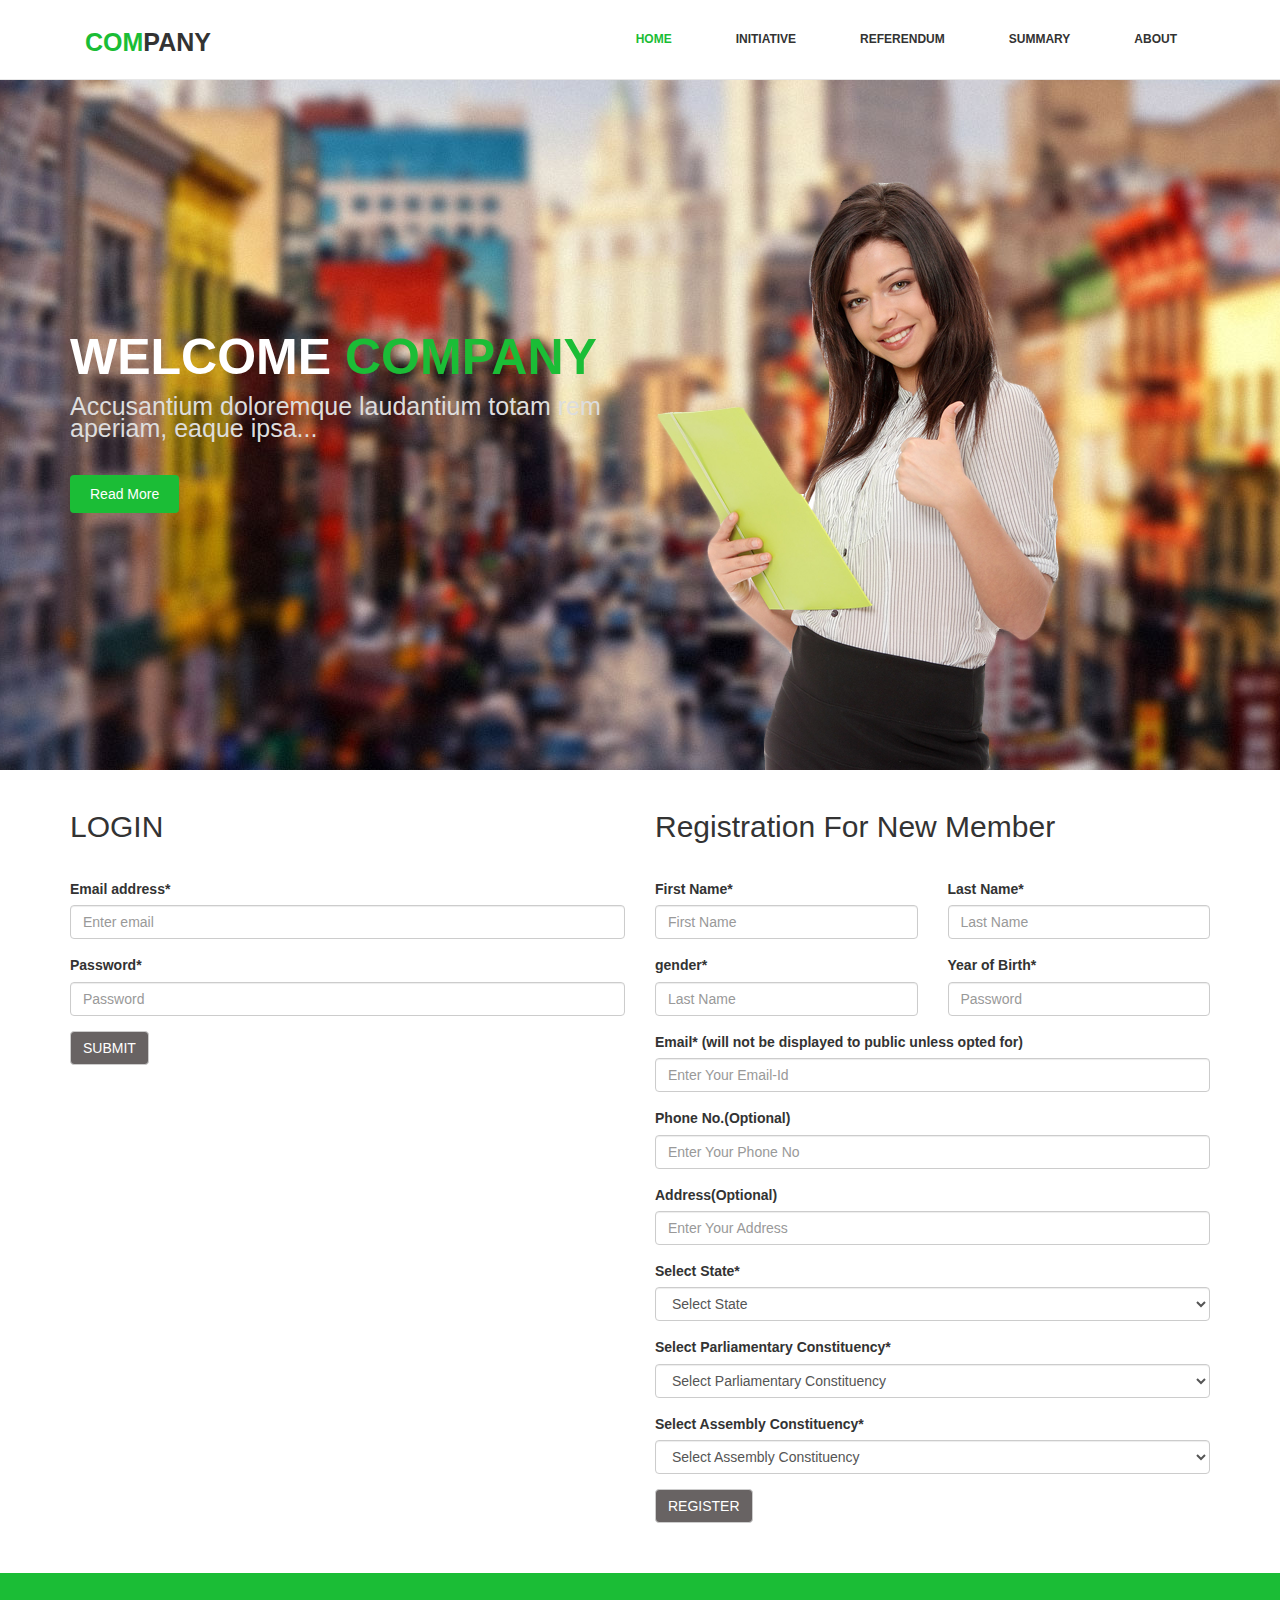
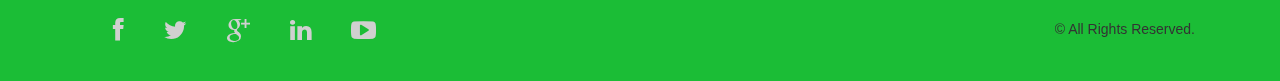
<file: src/form.html>
<!DOCTYPE html>
<html lang="en">

<head>
<meta charset="utf-8">
<meta http-equiv="X-UA-Compatible" content="IE=edge">
<meta name="viewport" content="width=device-width, initial-scale=1">
<title>Company-HTML Bootstrap theme</title>

<!-- Bootstrap -->
<link href="css/bootstrap.min.css" rel="stylesheet">
<link rel="stylesheet" href="css/font-awesome.min.css">
<link rel="stylesheet" href="css/animate.css">
<!-- <link href="css/prettyPhoto.css" rel="stylesheet"> -->
<link href="css/style.css" rel="stylesheet" />
<!-- =======================================================
Theme Name: Company
Theme URL: https://bootstrapmade.com/company-free-html-bootstrap-template/
Author: BootstrapMade
Author URL: https://bootstrapmade.com
======================================================= -->
</head>

<body>
<header>
<nav class="navbar navbar-default navbar-fixed-top" role="navigation">
    <div class="navigation">
    <div class="container">
        <div class="navbar-header">
        <button type="button" class="navbar-toggle collapsed" data-toggle="collapse" data-target=".navbar-collapse.collapse">
                        <span class="sr-only">Toggle navigation</span>
                        <span class="icon-bar"></span>
                        <span class="icon-bar"></span>
                        <span class="icon-bar"></span>
                    </button>
        <div class="navbar-brand">
            <a href="index.html"><h1><span>Com</span>pany</h1></a>
        </div>
        </div>

        <div class="navbar-collapse collapse">
        <div class="menu">
            <ul class="nav nav-tabs" role="tablist">
                <li role="presentation"><a class="active">HOME</a></li>
                <li role="presentation"><a>InITIATIVE</a></li>
                <li role="presentation"><a>REFERENDUM</a></li>
                <li role="presentation"><a>SUMMARY</a></li>
                <li role="presentation"><a>ABOUT</a></li>
                </ul>
        </div>
        </div>
    </div>
    </div>
</nav>
</header>

<section id="main-slider" class="no-margin">
<div class="carousel slide">
    <div class="carousel-inner">
    <div class="item active" style="background-image: url(images/slider/bg1.jpg)">
        <div class="container">
        <div class="row slide-margin">
            <div class="col-sm-6">
            <div class="carousel-content">
                <h2 class="animation animated-item-1">Welcome <span>Company</span></h2>
                <p class="animation animated-item-2">Accusantium doloremque laudantium totam rem aperiam, eaque ipsa...</p>
                <a class="btn-slide animation animated-item-3" href="#">Read More</a>
            </div>
            </div>

            <div class="col-sm-6 hidden-xs animation animated-item-4">
            <div class="slider-img">
                <img src="images/slider/img3.png" class="img-responsive">
            </div>
            </div>

        </div>
        </div>
    </div>
    <!--/.item-->
    </div>
    <!--/.carousel-inner-->
</div>
<!--/.carousel-->
</section>

<section id="contact-page">
<div class="container">
    <div class="row contact-wrap">
    <div class="col-md-6">
        <h2>LOGIN</h2>
            <form role="form" style="margin-top:35px;">
                    <div class="form-group">
                        <label for="exampleInputEmail1">Email address*</label>
                        <input type="email" class="form-control" id="exampleInputEmail1" placeholder="Enter email">
                    </div>
                    <div class="form-group">
                        <label for="exampleInputPassword1">Password*</label>
                        <input type="password" class="form-control" id="exampleInputPassword1" placeholder="Password">
                    </div>
                    <button type="button" class="btn btn-default">SUBMIT</button>
                    </form>
    </div>
    <div class="col-md-6">
            <h2>Registration For New Member</h2>
                <form role="form" style="margin-top:35px;">
                        <div class="row">
                                <div class="col-md-6">
                                                            <div class="form-group">
                                                                <label for="firstname">First Name*</label>
                                                                <input type="email" class="form-control" id="firstname" placeholder="First Name">
                                                            </div>
                                                            <div class="form-group">
                                                                <label for="lastname">gender*</label>
                                                                <input type="password" class="form-control" id="gender" placeholder="Last Name">
                                                            </div>
                                    </div><div class="col-md-6">
                                                            <div class="form-group">
                                                                <label for="lastname">Last Name*</label>
                                                                <input type="email" class="form-control" id="lastname" placeholder="Last Name">
                                                            </div>
                                                            <div class="form-group">
                                                                <label for="exampleInputPassword1">Year of Birth*</label>
                                                                <input type="password" class="form-control" id="exampleInputPassword1" placeholder="Password">
                                                            </div>
                                    </div></div>
                                      <div class="form-group">
                                          <label for="firstname">Email* (will not be displayed to public unless opted for)</label>
                                          <input type="email" class="form-control" id="email" placeholder="Enter Your Email-Id">
                                      </div>
                                      <div class="form-group">
                                            <label for="firstname">Phone No.(Optional)</label>
                                            <input type="email" class="form-control" id="firstname" placeholder="Enter Your Phone No">
                                        </div>
                                        <div class="form-group">
                                                <label for="firstname">Address(Optional)</label>
                                                <input type="email" class="form-control" id="firstname" placeholder="Enter Your Address">
                                            </div>
                                            <div class="form-group">
                                                    <label for="firstname">Select State*</label>
                                                    <select class="form-control" id="sel1">
                                                        <option value="">Select State</option>
                                                            <option>Tamil Nadu</option>
                                                            <option>Kerala</option>
                                                            <option>Andhra</option>
                                                          </select>
                                                </div>
                                                <div class="form-group">
                                                        <label for="firstname">Select Parliamentary Constituency*</label>
                                                        <select class="form-control" id="sel1">
                                                                <option value="">Select Parliamentary Constituency</option>
                                                                    <option>1</option>
                                                                    <option>2</option>
                                                                    <option>3</option>
                                                                    <option>4</option>
                                                                  </select>
                                                    </div>
                                                    <div class="form-group">
                                                            <label for="firstname">Select Assembly Constituency*</label>
                                                            <select class="form-control" id="sel1">
                                                                    <option value="">Select Assembly Constituency</option>
                                                                        <option>1</option>
                                                                        <option>2</option>
                                                                        <option>3</option>
                                                                        <option>4</option>
                                                                      </select>
                                                        </div>
                        <button type="button" class="btn btn-default">REGISTER</button>
                        </form>
        </div>
    </div> 
    <!--/.row-->
</div>
<!--/.container-->
</section>
<!--/#contact-page-->

<footer>
<div class="footer">
    <div class="container">
    <div class="social-icon">
        <div class="col-md-4">
        <ul class="social-network">
            <li><a href="#" class="fb tool-tip" title="Facebook"><i class="fa fa-facebook"></i></a></li>
            <li><a href="#" class="twitter tool-tip" title="Twitter"><i class="fa fa-twitter"></i></a></li>
            <li><a href="#" class="gplus tool-tip" title="Google Plus"><i class="fa fa-google-plus"></i></a></li>
            <li><a href="#" class="linkedin tool-tip" title="Linkedin"><i class="fa fa-linkedin"></i></a></li>
            <li><a href="#" class="ytube tool-tip" title="You Tube"><i class="fa fa-youtube-play"></i></a></li>
        </ul>
        </div>
    </div>

    <div class="col-md-4 col-md-offset-4">
        <div class="copyright">
        &copy; All Rights Reserved.
        </div>
    </div>
    </div>
    <div class="pull-right">
    <a href="#home" class="scrollup"><i class="fa fa-angle-up fa-3x"></i></a>
    </div>
</div>
</footer>

<!-- jQuery (necessary for Bootstrap's JavaScript plugins) -->
<script src="js/jquery-2.1.1.min.js"></script>
<!-- Include all compiled plugins (below), or include individual files as needed -->
<script src="js/bootstrap.min.js"></script>
<!-- <script src="js/jquery.prettyPhoto.js"></script>
<script src="js/jquery.isotope.min.js"></script> -->
<!-- <script src="js/wow.min.js"></script> -->
<!-- <script src="js/functions.js"></script>
<script src="contactform/contactform.js"></script> -->

</body>

</html>
</file>
<file: src/css/prettyPhoto.css>
div.pp_default .pp_top,div.pp_default .pp_top .pp_middle,div.pp_default .pp_top .pp_left,div.pp_default .pp_top .pp_right,div.pp_default .pp_bottom,div.pp_default .pp_bottom .pp_left,div.pp_default .pp_bottom .pp_middle,div.pp_default .pp_bottom .pp_right{height:13px}
div.pp_default .pp_top .pp_left{background:url(../images/prettyPhoto/default/sprite.png) -78px -93px no-repeat}
div.pp_default .pp_top .pp_middle{background:url(../images/prettyPhoto/default/sprite_x.png) top left repeat-x}
div.pp_default .pp_top .pp_right{background:url(../images/prettyPhoto/default/sprite.png) -112px -93px no-repeat}
div.pp_default .pp_content .ppt{color:#f8f8f8}
div.pp_default .pp_content_container .pp_left{background:url(../images/prettyPhoto/default/sprite_y.png) -7px 0 repeat-y;padding-left:13px}
div.pp_default .pp_content_container .pp_right{background:url(../images/prettyPhoto/default/sprite_y.png) top right repeat-y;padding-right:13px}
div.pp_default .pp_next:hover{background:url(../images/prettyPhoto/default/sprite_next.png) center right no-repeat;cursor:pointer}
div.pp_default .pp_previous:hover{background:url(../images/prettyPhoto/default/sprite_prev.png) center left no-repeat;cursor:pointer}
div.pp_default .pp_expand{background:url(../images/prettyPhoto/default/sprite.png) 0 -29px no-repeat;cursor:pointer;width:28px;height:28px}
div.pp_default .pp_expand:hover{background:url(../images/prettyPhoto/default/sprite.png) 0 -56px no-repeat;cursor:pointer}
div.pp_default .pp_contract{background:url(../images/prettyPhoto/default/sprite.png) 0 -84px no-repeat;cursor:pointer;width:28px;height:28px}
div.pp_default .pp_contract:hover{background:url(../images/prettyPhoto/default/sprite.png) 0 -113px no-repeat;cursor:pointer}
div.pp_default .pp_close{width:30px;height:30px;background:url(../images/prettyPhoto/default/sprite.png) 2px 1px no-repeat;cursor:pointer}
div.pp_default .pp_gallery ul li a{background:url(../images/prettyPhoto/default/default_thumb.png) center center #f8f8f8;border:1px solid #aaa}
div.pp_default .pp_social{margin-top:7px}
div.pp_default .pp_gallery a.pp_arrow_previous,div.pp_default .pp_gallery a.pp_arrow_next{position:static;left:auto}
div.pp_default .pp_nav .pp_play,div.pp_default .pp_nav .pp_pause{background:url(../images/prettyPhoto/default/sprite.png) -51px 1px no-repeat;height:30px;width:30px}
div.pp_default .pp_nav .pp_pause{background-position:-51px -29px}
div.pp_default a.pp_arrow_previous,div.pp_default a.pp_arrow_next{background:url(../images/prettyPhoto/default/sprite.png) -31px -3px no-repeat;height:20px;width:20px;margin:4px 0 0}
div.pp_default a.pp_arrow_next{left:52px;background-position:-82px -3px}
div.pp_default .pp_content_container .pp_details{margin-top:5px}
div.pp_default .pp_nav{clear:none;height:30px;width:110px;position:relative}
div.pp_default .pp_nav .currentTextHolder{font-family:Georgia;font-style:italic;color:#999;font-size:11px;left:75px;line-height:25px;position:absolute;top:2px;margin:0;padding:0 0 0 10px}
div.pp_default .pp_close:hover,div.pp_default .pp_nav .pp_play:hover,div.pp_default .pp_nav .pp_pause:hover,div.pp_default .pp_arrow_next:hover,div.pp_default .pp_arrow_previous:hover{opacity:0.7}
div.pp_default .pp_description{font-size:11px;font-weight:700;line-height:14px;margin:5px 50px 5px 0}
div.pp_default .pp_bottom .pp_left{background:url(../images/prettyPhoto/default/sprite.png) -78px -127px no-repeat}
div.pp_default .pp_bottom .pp_middle{background:url(../images/prettyPhoto/default/sprite_x.png) bottom left repeat-x}
div.pp_default .pp_bottom .pp_right{background:url(../images/prettyPhoto/default/sprite.png) -112px -127px no-repeat}
div.pp_default .pp_loaderIcon{background:url(../images/prettyPhoto/default/loader.gif) center center no-repeat}
div.light_rounded .pp_top .pp_left{background:url(../images/prettyPhoto/light_rounded/sprite.png) -88px -53px no-repeat}
div.light_rounded .pp_top .pp_right{background:url(../images/prettyPhoto/light_rounded/sprite.png) -110px -53px no-repeat}
div.light_rounded .pp_next:hover{background:url(../images/prettyPhoto/light_rounded/btnNext.png) center right no-repeat;cursor:pointer}
div.light_rounded .pp_previous:hover{background:url(../images/prettyPhoto/light_rounded/btnPrevious.png) center left no-repeat;cursor:pointer}
div.light_rounded .pp_expand{background:url(../images/prettyPhoto/light_rounded/sprite.png) -31px -26px no-repeat;cursor:pointer}
div.light_rounded .pp_expand:hover{background:url(../images/prettyPhoto/light_rounded/sprite.png) -31px -47px no-repeat;cursor:pointer}
div.light_rounded .pp_contract{background:url(../images/prettyPhoto/light_rounded/sprite.png) 0 -26px no-repeat;cursor:pointer}
div.light_rounded .pp_contract:hover{background:url(../images/prettyPhoto/light_rounded/sprite.png) 0 -47px no-repeat;cursor:pointer}
div.light_rounded .pp_close{width:75px;height:22px;background:url(../images/prettyPhoto/light_rounded/sprite.png) -1px -1px no-repeat;cursor:pointer}
div.light_rounded .pp_nav .pp_play{background:url(../images/prettyPhoto/light_rounded/sprite.png) -1px -100px no-repeat;height:15px;width:14px}
div.light_rounded .pp_nav .pp_pause{background:url(../images/prettyPhoto/light_rounded/sprite.png) -24px -100px no-repeat;height:15px;width:14px}
div.light_rounded .pp_arrow_previous{background:url(../images/prettyPhoto/light_rounded/sprite.png) 0 -71px no-repeat}
div.light_rounded .pp_arrow_next{background:url(../images/prettyPhoto/light_rounded/sprite.png) -22px -71px no-repeat}
div.light_rounded .pp_bottom .pp_left{background:url(../images/prettyPhoto/light_rounded/sprite.png) -88px -80px no-repeat}
div.light_rounded .pp_bottom .pp_right{background:url(../images/prettyPhoto/light_rounded/sprite.png) -110px -80px no-repeat}
div.dark_rounded .pp_top .pp_left{background:url(../images/prettyPhoto/dark_rounded/sprite.png) -88px -53px no-repeat}
div.dark_rounded .pp_top .pp_right{background:url(../images/prettyPhoto/dark_rounded/sprite.png) -110px -53px no-repeat}
div.dark_rounded .pp_content_container .pp_left{background:url(../images/prettyPhoto/dark_rounded/contentPattern.png) top left repeat-y}
div.dark_rounded .pp_content_container .pp_right{background:url(../images/prettyPhoto/dark_rounded/contentPattern.png) top right repeat-y}
div.dark_rounded .pp_next:hover{background:url(../images/prettyPhoto/dark_rounded/btnNext.png) center right no-repeat;cursor:pointer}
div.dark_rounded .pp_previous:hover{background:url(../images/prettyPhoto/dark_rounded/btnPrevious.png) center left no-repeat;cursor:pointer}
div.dark_rounded .pp_expand{background:url(../images/prettyPhoto/dark_rounded/sprite.png) -31px -26px no-repeat;cursor:pointer}
div.dark_rounded .pp_expand:hover{background:url(../images/prettyPhoto/dark_rounded/sprite.png) -31px -47px no-repeat;cursor:pointer}
div.dark_rounded .pp_contract{background:url(../images/prettyPhoto/dark_rounded/sprite.png) 0 -26px no-repeat;cursor:pointer}
div.dark_rounded .pp_contract:hover{background:url(../images/prettyPhoto/dark_rounded/sprite.png) 0 -47px no-repeat;cursor:pointer}
div.dark_rounded .pp_close{width:75px;height:22px;background:url(../images/prettyPhoto/dark_rounded/sprite.png) -1px -1px no-repeat;cursor:pointer}
div.dark_rounded .pp_description{margin-right:85px;color:#fff}
div.dark_rounded .pp_nav .pp_play{background:url(../images/prettyPhoto/dark_rounded/sprite.png) -1px -100px no-repeat;height:15px;width:14px}
div.dark_rounded .pp_nav .pp_pause{background:url(../images/prettyPhoto/dark_rounded/sprite.png) -24px -100px no-repeat;height:15px;width:14px}
div.dark_rounded .pp_arrow_previous{background:url(../images/prettyPhoto/dark_rounded/sprite.png) 0 -71px no-repeat}
div.dark_rounded .pp_arrow_next{background:url(../images/prettyPhoto/dark_rounded/sprite.png) -22px -71px no-repeat}
div.dark_rounded .pp_bottom .pp_left{background:url(../images/prettyPhoto/dark_rounded/sprite.png) -88px -80px no-repeat}
div.dark_rounded .pp_bottom .pp_right{background:url(../images/prettyPhoto/dark_rounded/sprite.png) -110px -80px no-repeat}
div.dark_rounded .pp_loaderIcon{background:url(../images/prettyPhoto/dark_rounded/loader.gif) center center no-repeat}
div.dark_square .pp_left,div.dark_square .pp_middle,div.dark_square .pp_right,div.dark_square .pp_content{background:#000}
div.dark_square .pp_description{color:#fff;margin:0 85px 0 0}
div.dark_square .pp_loaderIcon{background:url(../images/prettyPhoto/dark_square/loader.gif) center center no-repeat}
div.dark_square .pp_expand{background:url(../images/prettyPhoto/dark_square/sprite.png) -31px -26px no-repeat;cursor:pointer}
div.dark_square .pp_expand:hover{background:url(../images/prettyPhoto/dark_square/sprite.png) -31px -47px no-repeat;cursor:pointer}
div.dark_square .pp_contract{background:url(../images/prettyPhoto/dark_square/sprite.png) 0 -26px no-repeat;cursor:pointer}
div.dark_square .pp_contract:hover{background:url(../images/prettyPhoto/dark_square/sprite.png) 0 -47px no-repeat;cursor:pointer}
div.dark_square .pp_close{width:75px;height:22px;background:url(../images/prettyPhoto/dark_square/sprite.png) -1px -1px no-repeat;cursor:pointer}
div.dark_square .pp_nav{clear:none}
div.dark_square .pp_nav .pp_play{background:url(../images/prettyPhoto/dark_square/sprite.png) -1px -100px no-repeat;height:15px;width:14px}
div.dark_square .pp_nav .pp_pause{background:url(../images/prettyPhoto/dark_square/sprite.png) -24px -100px no-repeat;height:15px;width:14px}
div.dark_square .pp_arrow_previous{background:url(../images/prettyPhoto/dark_square/sprite.png) 0 -71px no-repeat}
div.dark_square .pp_arrow_next{background:url(../images/prettyPhoto/dark_square/sprite.png) -22px -71px no-repeat}
div.dark_square .pp_next:hover{background:url(../images/prettyPhoto/dark_square/btnNext.png) center right no-repeat;cursor:pointer}
div.dark_square .pp_previous:hover{background:url(../images/prettyPhoto/dark_square/btnPrevious.png) center left no-repeat;cursor:pointer}
div.light_square .pp_expand{background:url(../images/prettyPhoto/light_square/sprite.png) -31px -26px no-repeat;cursor:pointer}
div.light_square .pp_expand:hover{background:url(../images/prettyPhoto/light_square/sprite.png) -31px -47px no-repeat;cursor:pointer}
div.light_square .pp_contract{background:url(../images/prettyPhoto/light_square/sprite.png) 0 -26px no-repeat;cursor:pointer}
div.light_square .pp_contract:hover{background:url(../images/prettyPhoto/light_square/sprite.png) 0 -47px no-repeat;cursor:pointer}
div.light_square .pp_close{width:75px;height:22px;background:url(../images/prettyPhoto/light_square/sprite.png) -1px -1px no-repeat;cursor:pointer}
div.light_square .pp_nav .pp_play{background:url(../images/prettyPhoto/light_square/sprite.png) -1px -100px no-repeat;height:15px;width:14px}
div.light_square .pp_nav .pp_pause{background:url(../images/prettyPhoto/light_square/sprite.png) -24px -100px no-repeat;height:15px;width:14px}
div.light_square .pp_arrow_previous{background:url(../images/prettyPhoto/light_square/sprite.png) 0 -71px no-repeat}
div.light_square .pp_arrow_next{background:url(../images/prettyPhoto/light_square/sprite.png) -22px -71px no-repeat}
div.light_square .pp_next:hover{background:url(../images/prettyPhoto/light_square/btnNext.png) center right no-repeat;cursor:pointer}
div.light_square .pp_previous:hover{background:url(../images/prettyPhoto/light_square/btnPrevious.png) center left no-repeat;cursor:pointer}
div.facebook .pp_top .pp_left{background:url(../images/prettyPhoto/facebook/sprite.png) -88px -53px no-repeat}
div.facebook .pp_top .pp_middle{background:url(../images/prettyPhoto/facebook/contentPatternTop.png) top left repeat-x}
div.facebook .pp_top .pp_right{background:url(../images/prettyPhoto/facebook/sprite.png) -110px -53px no-repeat}
div.facebook .pp_content_container .pp_left{background:url(../images/prettyPhoto/facebook/contentPatternLeft.png) top left repeat-y}
div.facebook .pp_content_container .pp_right{background:url(../images/prettyPhoto/facebook/contentPatternRight.png) top right repeat-y}
div.facebook .pp_expand{background:url(../images/prettyPhoto/facebook/sprite.png) -31px -26px no-repeat;cursor:pointer}
div.facebook .pp_expand:hover{background:url(../images/prettyPhoto/facebook/sprite.png) -31px -47px no-repeat;cursor:pointer}
div.facebook .pp_contract{background:url(../images/prettyPhoto/facebook/sprite.png) 0 -26px no-repeat;cursor:pointer}
div.facebook .pp_contract:hover{background:url(../images/prettyPhoto/facebook/sprite.png) 0 -47px no-repeat;cursor:pointer}
div.facebook .pp_close{width:22px;height:22px;background:url(../images/prettyPhoto/facebook/sprite.png) -1px -1px no-repeat;cursor:pointer}
div.facebook .pp_description{margin:0 37px 0 0}
div.facebook .pp_loaderIcon{background:url(../images/prettyPhoto/facebook/loader.gif) center center no-repeat}
div.facebook .pp_arrow_previous{background:url(../images/prettyPhoto/facebook/sprite.png) 0 -71px no-repeat;height:22px;margin-top:0;width:22px}
div.facebook .pp_arrow_previous.disabled{background-position:0 -96px;cursor:default}
div.facebook .pp_arrow_next{background:url(../images/prettyPhoto/facebook/sprite.png) -32px -71px no-repeat;height:22px;margin-top:0;width:22px}
div.facebook .pp_arrow_next.disabled{background-position:-32px -96px;cursor:default}
div.facebook .pp_nav{margin-top:0}
div.facebook .pp_nav p{font-size:15px;padding:0 3px 0 4px}
div.facebook .pp_nav .pp_play{background:url(../images/prettyPhoto/facebook/sprite.png) -1px -123px no-repeat;height:22px;width:22px}
div.facebook .pp_nav .pp_pause{background:url(../images/prettyPhoto/facebook/sprite.png) -32px -123px no-repeat;height:22px;width:22px}
div.facebook .pp_next:hover{background:url(../images/prettyPhoto/facebook/btnNext.png) center right no-repeat;cursor:pointer}
div.facebook .pp_previous:hover{background:url(../images/prettyPhoto/facebook/btnPrevious.png) center left no-repeat;cursor:pointer}
div.facebook .pp_bottom .pp_left{background:url(../images/prettyPhoto/facebook/sprite.png) -88px -80px no-repeat}
div.facebook .pp_bottom .pp_middle{background:url(../images/prettyPhoto/facebook/contentPatternBottom.png) top left repeat-x}
div.facebook .pp_bottom .pp_right{background:url(../images/prettyPhoto/facebook/sprite.png) -110px -80px no-repeat}
div.pp_pic_holder a:focus{outline:none}
div.pp_overlay{background:#000;display:none;left:0;position:absolute;top:0;width:100%;z-index:9500}
div.pp_pic_holder{display:none;position:absolute;width:100px;z-index:10000}
.pp_content{height:40px;min-width:40px}
* html .pp_content{width:40px}
.pp_content_container{position:relative;text-align:left;width:100%}
.pp_content_container .pp_left{padding-left:20px}
.pp_content_container .pp_right{padding-right:20px}
.pp_content_container .pp_details{float:left;margin:10px 0 2px}
.pp_description{display:none;margin:0}
.pp_social{float:left;margin:0}
.pp_social .facebook{float:left;margin-left:5px;width:55px;overflow:hidden}
.pp_social .twitter{float:left}
.pp_nav{clear:right;float:left;margin:3px 10px 0 0}
.pp_nav p{float:left;white-space:nowrap;margin:2px 4px}
.pp_nav .pp_play,.pp_nav .pp_pause{float:left;margin-right:4px;text-indent:-10000px}
a.pp_arrow_previous,a.pp_arrow_next{display:block;float:left;height:15px;margin-top:3px;overflow:hidden;text-indent:-10000px;width:14px}
.pp_hoverContainer{position:absolute;top:0;width:100%;z-index:2000}
.pp_gallery{display:none;left:50%;margin-top:-50px;position:absolute;z-index:10000}
.pp_gallery div{float:left;overflow:hidden;position:relative}
.pp_gallery ul{float:left;height:35px;position:relative;white-space:nowrap;margin:0 0 0 5px;padding:0}
.pp_gallery ul a{border:1px rgba(0,0,0,0.5) solid;display:block;float:left;height:33px;overflow:hidden}
.pp_gallery ul a img{border:0}
.pp_gallery li{display:block;float:left;margin:0 5px 0 0;padding:0}
.pp_gallery li.default a{background:url(../images/prettyPhoto/facebook/default_thumbnail.gif) 0 0 no-repeat;display:block;height:33px;width:50px}
.pp_gallery .pp_arrow_previous,.pp_gallery .pp_arrow_next{margin-top:7px!important}
a.pp_next{background:url(../images/prettyPhoto/light_rounded/btnNext.png) 10000px 10000px no-repeat;display:block;float:right;height:100%;text-indent:-10000px;width:49%}
a.pp_previous{background:url(../images/prettyPhoto/light_rounded/btnNext.png) 10000px 10000px no-repeat;display:block;float:left;height:100%;text-indent:-10000px;width:49%}
a.pp_expand,a.pp_contract{cursor:pointer;display:none;height:20px;position:absolute;right:30px;text-indent:-10000px;top:10px;width:20px;z-index:20000}
a.pp_close{position:absolute;right:0;top:0;display:block;line-height:22px;text-indent:-10000px}
.pp_loaderIcon{display:block;height:24px;left:50%;position:absolute;top:50%;width:24px;margin:-12px 0 0 -12px}
#pp_full_res{line-height:1!important}
#pp_full_res .pp_inline{text-align:left}
#pp_full_res .pp_inline p{margin:0 0 15px}
div.ppt{color:#fff;display:none;font-size:17px;z-index:9999;margin:0 0 5px 15px}
div.pp_default .pp_content,div.light_rounded .pp_content{background-color:#fff}
div.pp_default #pp_full_res .pp_inline,div.light_rounded .pp_content .ppt,div.light_rounded #pp_full_res .pp_inline,div.light_square .pp_content .ppt,div.light_square #pp_full_res .pp_inline,div.facebook .pp_content .ppt,div.facebook #pp_full_res .pp_inline{color:#000}
div.pp_default .pp_gallery ul li a:hover,div.pp_default .pp_gallery ul li.selected a,.pp_gallery ul a:hover,.pp_gallery li.selected a{border-color:#fff}
div.pp_default .pp_details,div.light_rounded .pp_details,div.dark_rounded .pp_details,div.dark_square .pp_details,div.light_square .pp_details,div.facebook .pp_details{position:relative}
div.light_rounded .pp_top .pp_middle,div.light_rounded .pp_content_container .pp_left,div.light_rounded .pp_content_container .pp_right,div.light_rounded .pp_bottom .pp_middle,div.light_square .pp_left,div.light_square .pp_middle,div.light_square .pp_right,div.light_square .pp_content,div.facebook .pp_content{background:#fff}
div.light_rounded .pp_description,div.light_square .pp_description{margin-right:85px}
div.light_rounded .pp_gallery a.pp_arrow_previous,div.light_rounded .pp_gallery a.pp_arrow_next,div.dark_rounded .pp_gallery a.pp_arrow_previous,div.dark_rounded .pp_gallery a.pp_arrow_next,div.dark_square .pp_gallery a.pp_arrow_previous,div.dark_square .pp_gallery a.pp_arrow_next,div.light_square .pp_gallery a.pp_arrow_previous,div.light_square .pp_gallery a.pp_arrow_next{margin-top:12px!important}
div.light_rounded .pp_arrow_previous.disabled,div.dark_rounded .pp_arrow_previous.disabled,div.dark_square .pp_arrow_previous.disabled,div.light_square .pp_arrow_previous.disabled{background-position:0 -87px;cursor:default}
div.light_rounded .pp_arrow_next.disabled,div.dark_rounded .pp_arrow_next.disabled,div.dark_square .pp_arrow_next.disabled,div.light_square .pp_arrow_next.disabled{background-position:-22px -87px;cursor:default}
div.light_rounded .pp_loaderIcon,div.light_square .pp_loaderIcon{background:url(../images/prettyPhoto/light_rounded/loader.gif) center center no-repeat}
div.dark_rounded .pp_top .pp_middle,div.dark_rounded .pp_content,div.dark_rounded .pp_bottom .pp_middle{background:url(../images/prettyPhoto/dark_rounded/contentPattern.png) top left repeat}
div.dark_rounded .currentTextHolder,div.dark_square .currentTextHolder{color:#c4c4c4}
div.dark_rounded #pp_full_res .pp_inline,div.dark_square #pp_full_res .pp_inline{color:#fff}
.pp_top,.pp_bottom{height:20px;position:relative}
* html .pp_top,* html .pp_bottom{padding:0 20px}
.pp_top .pp_left,.pp_bottom .pp_left{height:20px;left:0;position:absolute;width:20px}
.pp_top .pp_middle,.pp_bottom .pp_middle{height:20px;left:20px;position:absolute;right:20px}
* html .pp_top .pp_middle,* html .pp_bottom .pp_middle{left:0;position:static}
.pp_top .pp_right,.pp_bottom .pp_right{height:20px;left:auto;position:absolute;right:0;top:0;width:20px}
.pp_fade,.pp_gallery li.default a img{display:none}
</file>
<file: src/css/style.css>
/*
    Theme Name: Company
    Theme URL: https://bootstrapmade.com/company-free-html-bootstrap-template/
    Author: BootstrapMade
    Author URL: https://bootstrapmade.com
*/

/* ==== Google font ==== */
@import url('font-awesome.css');
/* ==== overwrite bootstrap standard ==== */
@import url('animate.css');



body {
	font-family:'Open Sans', Arial, sans-serif;
	font-size:14px;
	font-weight:300;
	line-height:1.6em;
	background-color:#fff;
	overflow-x:hidden;
}

hi,h2,h3,h4,h5,h6 {
	color:#333;
	line-height:1.1em;
}

p {
	color:#333;
	font-size:13px;
}
a {
    text-decoration:none;
    transition: all 0.1s ease-in-out;
    -moz-transition: all 0.1s ease-in-out;
    -webkit-transition: all 0.1s ease-in-out;
    -o-transition: all 0.1s ease-in-out;
    outline: none;
	color:#333;
}
a:hover {
	text-decoration: none;
	color:#eee;
	}

.btn-primary {
  padding: 8px 20px;
  background: #1BBD36;
  color: #fff;
  border-radius: 4px;
  border:none;
  margin-top: 10px;
}

.text-center h2 {
	margin-bottom:30px;
}

.text-center p {
	margin-bottom:50px;
	color:#333;
}

.btn-default {
  color: white;
  background-color: #686363;
  border-color: #ccc;
}

#breadcrumb {
	background-color: #1BBD36;
	margin-top: -20px;
}

.breadcrumb {
  list-style: none;
  background-color: #1BBD36;
  border-radius: 0px;
  padding:3px 10px;
}

.breadcrumb li {
   text-transform:uppercase;
   margin-top:125px;
   font-weight:600;
}

/*===========================
  Menu and Navigation
============================ */
.navigation  {
	background-color:#fff;
	padding:0;
}

.navbar-brand h1 {
	margin-top:9px;
	padding-top:5px;
	float: left;
	font-size: 25px;
	color:#333;
	text-transform:uppercase;
	font-weight:900;
}
.navbar-brand h1 span {
	color: #1BBD36;
}

.menu {
	font-size:12px;
	float:right;
	text-transform:uppercase;
	font-weight:700;
}

.menu ul.nav-tabs li {
	color:#000;
}

.nav-tabs {
	border-bottom: 0;
}
.nav-tabs > li {
	float: left;
	margin-bottom: 0;
}
.nav-tabs > li > a {
	border-radius:0;
	color:#333;
	padding:30px;
}

.nav-tabs > li > a:hover {
	color: #1BBD36;
	border-color: #fff #fff #fff;
	border-radius:0;
	background-color:#fff;
	transition: all 0.3s ease-in-out;
	-moz-transition: all 0.3s ease-in-out;
	-webkit-transition: all 0.3s ease-in-out;
	-o-transition: all 0.3s ease-in-out;
}
.nav-tabs > li > a.active {
	color: #1BBD36;
	border-radius:0;
	transition: all 0.3s ease-in-out;
	-moz-transition: all 0.3s ease-in-out;
	-webkit-transition: all 0.3s ease-in-out;
	-o-transition: all 0.3s ease-in-out;
}

@media (max-width: 768px) {
	.navbar-brand {
		padding-top: 6px;
	}
	.navbar-brand h1 {
		margin-top: 0;
	}

	.nav-tabs > li {
		float: none;
		display: block;
	}

	.menu {
		position: absolute;
		left: 0;
		right: 0;
		background: #fff;
		height: auto;
	}

	.nav-tabs > li > a {
		padding:15px 15px;
		border-bottom: 1px solid #f3f3f3;
	}

	.nav-tabs > li > a:hover {
		border-color: #f3f3f3;
	}
}

/*===========================
  slider
============================ */
#main-slider {
	margin-top:40px;
}

#main-slider {
  position: relative;
}

.no-margin {
  margin: 0;
  padding: 0;
}

#main-slider .carousel .carousel-content {
  margin-top: 150px;
}

#main-slider .carousel .slide-margin{
  margin-top: 140px;
}

#main-slider .carousel h2 {
  color: #fff;
  text-transform:uppercase;
  font-size:50px;
  font-weight:800;
}

#main-slider .carousel h2 span {
  color: #1BBD36;
}

#main-slider .carousel h2 span spani {
  color: #000;
}

#main-slider .carousel p {
  color: #ddd;
  font-size:25px;
}

#main-slider .carousel .btn-slide {
  padding: 8px 20px;
  background: #1BBD36;
  color: #fff;
  border-radius: 4px;
  margin-top: 25px;
  display: inline-block;
}

#main-slider .carousel .slider-img{
  text-align: right;
  position: absolute;
}


#main-slider .carousel .item {
  background-position: 50%;
  background-repeat: no-repeat;
  background-size: cover;
  left: 0 !important;
  opacity: 0;
  top: 0;
  position: absolute;
  width: 100%;
  display: block !important;
  height: 730px;
  -webkit-transition: opacity ease-in-out 500ms;
  -moz-transition: opacity ease-in-out 500ms;
  -o-transition: opacity ease-in-out 500ms;
  transition: opacity ease-in-out 500ms;
}

#main-slider .carousel .item:first-child {
  top: auto;
  position: relative;
}

#main-slider .carousel .item.active {
  opacity: 1;
  -webkit-transition: opacity ease-in-out 500ms;
  -moz-transition: opacity ease-in-out 500ms;
  -o-transition: opacity ease-in-out 500ms;
  transition: opacity ease-in-out 500ms;
  z-index: 1;
}

#main-slider .active .animation.animated-item-1 {
  -webkit-animation: fadeInUp 300ms linear 300ms both;
  -moz-animation: fadeInUp 300ms linear 300ms both;
  -o-animation: fadeInUp 300ms linear 300ms both;
  -ms-animation: fadeInUp 300ms linear 300ms both;
  animation: fadeInUp 300ms linear 300ms both;
}

#main-slider .active .animation.animated-item-2 {
  -webkit-animation: fadeInUp 300ms linear 600ms both;
  -moz-animation: fadeInUp 300ms linear 600ms both;
  -o-animation: fadeInUp 300ms linear 600ms both;
  -ms-animation: fadeInUp 300ms linear 600ms both;
  animation: fadeInUp 300ms linear 600ms both;
}

#main-slider .active .animation.animated-item-3 {
  -webkit-animation: fadeInUp 300ms linear 900ms both;
  -moz-animation: fadeInUp 300ms linear 900ms both;
  -o-animation: fadeInUp 300ms linear 900ms both;
  -ms-animation: fadeInUp 300ms linear 900ms both;
  animation: fadeInUp 300ms linear 900ms both;
}

#main-slider .active .animation.animated-item-4 {
  -webkit-animation: fadeInUp 300ms linear 1200ms both;
  -moz-animation: fadeInUp 300ms linear 1200ms both;
  -o-animation: fadeInUp 300ms linear 1200ms both;
  -ms-animation: fadeInUp 300ms linear 1200ms both;
  animation: fadeInUp 300ms linear 1200ms both;
}

@media (max-width: 768px) {
	#main-slider .carousel .carousel-content {
	  margin-top: 40px;
		text-align: center;
	}

	#main-slider .carousel .slide-margin{
	  margin-top: 40px;
	}

	#main-slider .carousel p {
	  color: #fff;
	  font-size:18px;
		line-height: 24px;
	}

}

.feature {
	padding:50px;
}

.text-center i {
	font-size:40px;
	margin-top:70px;
	margin-bottom:30px;
	color:#fff;
	padding:50px;
	background:#1BBD36;
	border-radius:50%;
}

.text-center h2 {
	margin-top:20px;
	margin-bottom:20px;
	text-transform:uppercase;
	font-size:18px;
	color: #1BBD36;
}

.hi-icon-effect i.fa:hover {
	background:#fff;
	color: #1BBD36;
	-webkit-transition: color 300ms, background-color 300ms;
  -moz-transition: color 300ms, background-color 300ms;
  -o-transition:  color 300ms, background-color 300ms;
  transition:  color 300ms, background-color 300ms;
}

#partner {
  background: url(../images/partners/partner_bg.png) 50% 50% no-repeat;
  background-size: cover;
}

#partner {
  color: #fff;
  text-align: center;
  padding:100px;
}

#partner h2 {
  color: #fff;
  font-size:30px;
  font-weight:600;
}

#partner p {
  color: #fff;
  font-size:20px;

}

.partners ul {
  list-style: none;
  margin: 0;
  padding: 0;
}

.partners ul li{
  display: inline-block;
  float: left;
  width: 20%;
}

.partners ul li a img {
	margin-top:50px;
}

#conatcat-info{
  background: #fff url(../images/contact.png) no-repeat 90% 0;
  padding: 30px 0;
}

.contact-info i{
  width: 60px;
  height: 60px;
  font-size: 40px;
  line-height: 60px;
  color: #fff;
  background: #000;
  text-align: center;
  border-radius: 6px;
}

.contact-info h2{
  margin-top: 0;
  color: #000;
}

.contact-info{
  color:#000;
}

/* --- about us --- */
.aboutus {
	padding:50px;
}

.aboutus img {
	border-radius:6px;
}

.aboutus h3 {
	margin-bottom:30px;
	font-weight:800;
}

.aboutus h4 {
	margin-top:30px;
	margin-bottom:30px;
	font-weight:700;
}

.skill h2{
	margin-top:-10px;
	margin-bottom: 25px;
}

.progress-wrap{
  position: relative;
}

.progress .color1,
.progress .color1 .bar-width{
  background: #2d7da4;
}

.progress .color2,
.progress .color2 .bar-width{
  background: #6aa42f;
}

.progress .color3,
.progress .color3 .bar-width{
  background: #ffcc33;
}

.progress .color4,
.progress .color4 .bar-width{
  background: #db3615;
}

.progress,
.progress-bar {
  height: 15px;
  line-height: 15px;
  background: #e6e6e6;
  -webkit-box-shadow: none;
  -moz-box-shadow: none;
  box-shadow: none;
  border-radius: 0;
  overflow: visible;
  text-align: right;
}

.progress{
  position: relative;
}

.progress .bar-width{
  position: absolute;
  width: 40px;
  height: 20px;
  line-height: 20px;
  text-align: center;
  font-size: 12px;
  font-weight: 700;
  top: -30px;
  border-radius: 2px;
  margin-left: -30px;
}

.progress span{
  position: relative;
}

.progress span:before{
  content: " ";
  position: absolute;
  width: auto;
  height: auto;
  border-width: 8px 5px;
  border-style: solid;
  bottom: -15px;
  right: 8px;
}

.progress .color1 span:before{
  border-color: #2d7da4 transparent transparent transparent;
}

.progress .color2 span:before{
  border-color: #6aa42f transparent transparent transparent;
}

.progress .color3 span:before{
  border-color: #ffcc33 transparent transparent transparent;
}

.progress .color4 span:before{
  border-color: #db3615 transparent transparent transparent;
}


.about {
	background:#eee;
	padding:50px;
}

.about h2 {
	margin-bottom:30px;
}

.about img {
	margin-bottom:30px;
	border-radius:6px;
}

.our-team {
	padding:50px;
	background:#ddd;
}

.our-team h3 {
	margin-bottom:30px;
	font-weight:800;
}

.our-team h4 {
	margin-top:20px;
	margin-bottom:20px;
	font-weight:600;
}

.our-team img{
	border-radius:6px;
	margin-top:30px;
}

.lates {
	padding:50px;
}

.lates h2 {
	font-size:20px;
	font-weight:600;
	color:#333;
}

.lates img {
	margin-top:30px;
	border-radius:5px;
}

/* --- footer --- */
.footer {
	background:#1BBD36;
	padding:15px 22px;
}

ul.social-network {
	list-style:none;
	margin-top:20px;
	padding:10px;
	transition: all 0.3s ease-in-out;
  -moz-transition: all 0.3s ease-in-out;
  -webkit-transition: all 0.3s ease-in-out;
  -o-transition: all 0.3s ease-in-out;
}

ul.social-network li {
	display:inline;
	margin: 0 18px;
	font-size:25px;
}

ul.social-network li a {
	color:#d0d0d0;
}
.social-network li:hover .fa-twitter {
  color: #00abf0;
}
.social-network li:hover .fa-facebook {
  color: #39579a;
}
.social-network li:hover .fa-google-plus {
  color: #eb8984;
}
.social-network li:hover .fa-pinterest {
  color: #c9171e;
}
.social-network li:hover .fa-linkedin {
  color: #0077b5;
}
.social-network li:hover .fa-youtube-play {
  color: #C84941;
}
.social-network li:hover .fa-dribbble {
  color: #EA4C89 ;
}
.social-network li:hover .fa-pinterest-square {
  color: #EA4B49;
}

.copyright {
	margin-top:30px;
    text-align: right;
}

.copyright a {
	color:#fff;
	font-weight:600;
	font-size:12px;
	text-shadow:none;
}

/* --- services --- */
.services {
	padding:50px;
}

.services h3 {
	margin-bottom:30px;
	font-weight:800;
}

.services img {
	border-radius:6px;
}

.sub-services img {
	border-radius:6px;
}

.services p {
	margin-top:30px;
	font-size:13px;
}

.sub-services {
	padding:50px;
	background:#ddd;
}

.sub-services p {
	margin-top:30px;
	font-size:13px;
}

.media-body p {
	margin-bottom:30px;
}

.media ul li {
	list-style:none;
}

.media i {
	color:#1BBD36;
	font-size:50px;
}

.media h4 {
	font-size:20px;
	font-weight:600;
	color:#1BBD36;
}

/* --- portfolio --- */

#portfolio .center p {
	margin-top:50px;
	margin-bottom:50px;
	font-size:18px;
}

.portfolio-items,
.portfolio-filter {
  list-style: none outside none;
  margin: 0 0 40px 0;
  padding: 0;
}

.portfolio-filter > li {
  display: inline-block;
}

.portfolio-filter > li a {
  background: none repeat scroll 0 0 #FFFFFF;
  font-size: 14px;
  font-weight: 400;
  margin-right: 20px;
  text-transform: uppercase;
  transition: all 0.9s ease 0s;
  -moz-transition: all 0.9s ease 0s;
  -webkit-transition: all 0.9s ease 0s;
  -o-transition: all 0.9s ease 0s;
  border: 1px solid #F2F2F2;
  outline: none;
  border-radius: 3px;
}

.portfolio-filter > li a:hover,
.portfolio-filter > li a.active{
  color:#fff;
  background: #1BBD36;
  border: 1px solid #1BBD36;
  box-shadow: none;
  -webkit-box-shadow: none;
}

.portfolio-items > li {
  float: left;
  padding: 0;
  -webkit-box-sizing: border-box;
  -moz-box-sizing: border-box;
  box-sizing: border-box;
}

.portfolio-item {
	margin: 0;
	padding:0;
}

.overlay {
	margin-bottom:20px;
}

.overlay a:hover {
	color: #1BBD36;
}

/* Start: Recommended Isotope styles */
/**** Isotope Filtering ****/
.isotope-item {
  z-index: 2;
}

.isotope-hidden.isotope-item {
  pointer-events: none;
  z-index: 1;
}

/**** Isotope CSS3 transitions ****/
.isotope,
.isotope .isotope-item {
  -webkit-transition-duration: 0.8s;
  -moz-transition-duration: 0.8s;
  -ms-transition-duration: 0.8s;
  -o-transition-duration: 0.8s;
  transition-duration: 0.8s;
}

.isotope {
  -webkit-transition-property: height, width;
  -moz-transition-property: height, width;
  -ms-transition-property: height, width;
  -o-transition-property: height, width;
  transition-property: height, width;
}

.isotope .isotope-item {
  -webkit-transition-property: -webkit-transform, opacity;
  -moz-transition-property: -moz-transform, opacity;
  -ms-transition-property: -ms-transform, opacity;
  -o-transition-property: -o-transform, opacity;
  transition-property: transform, opacity;
}

/**** disabling Isotope CSS3 transitions ****/
.isotope.no-transition,
.isotope.no-transition .isotope-item,
.isotope .isotope-item.no-transition {
  -webkit-transition-duration: 0s;
  -moz-transition-duration: 0s;
  -ms-transition-duration: 0s;
  -o-transition-duration: 0s;
  transition-duration: 0s;
}

/* End: Recommended Isotope styles */
/* disable CSS transitions for containers with infinite scrolling*/
.isotope.infinite-scrolling {
  -webkit-transition: none;
  -moz-transition: none;
  -ms-transition: none;
  -o-transition: none;
  transition: none;
}


/* --- Map --- */
.map{
	position:relative;
	margin-bottom:40px;
}

/* google map */
#google-map{
	position:relative;
	margin-top:10px;
    height: 400px;
    width: 100%;
}

/* --- blog --- */
#blog {
	margin-top:50px;
}

a.btn-primary:hover {
	background-color:#ddd;
	color:#1BBD36;
}

.widget {
  margin-bottom: 60px;
  padding-left: 0;
}

.single_comments {
  margin-bottom: 20px;
}

.single_comments img {
  float: left;
  margin-right: 10px;
  margin-top: 5px;
}

.single_comments p {
  margin-bottom: 0;
}

.widget .entry-meta span {
  display: inline-block;
  margin-right: 10px;
  color:#333;
}

.widget .entry-meta span a:hover {
	color:#1BBD36;
}

.widget h3 {
  color: #000;
  text-transform: uppercase;
  margin-bottom: 20px;
}

.blog_category{
  list-style:none;
  margin:0;
  padding:0;
}

.blog_category li{
  float:none;
  margin-bottom:20px;
}

.blog_category li a {
  background:#f5f5f5;
  border-radius: 4px;
  color: #888;
  display: inline-block;
  padding: 5px 15px;
}

.blog_category li a:hover{
  background:#1BBD36;
  color: #fff;
}

 .badge:before {
  border-color: transparent transparent transparent #1BBD36;
  border-style: solid;
  border-width: 10px;
  bottom: -8px;
  content: "";
  height: 0;
  left: 5px;
  position: absolute;
  z-index: -99999;
}

.badge {
  background-color: #1BBD36;
  border-radius: 5px;
  color: #fff;
  padding: 8px;
  position: relative;
  left: 60px;
  top: -18px;
  font-weight: normal;
}

.blog_archieve {
  list-style: none outside none;
  margin: 0;
  padding: 0;
}

.blog_archieve li {
  padding: 10px 0;
  border-bottom: 1px solid #f5f5f5;
}

ul.blog_archieve li a:hover{
	color:#1BBD36;
}

.blog_archieve li:first-child {
  padding-top: 0;
}

ul.gallery {
  list-style: none;
  padding: 0;
  margin: 0;
}

ul.gallery li {
  display: block;
  width: 60px;
  padding: 0;
  margin: 0 4px 4px 0;
  float: left;
}

ul.faq {
  list-style: none;
  margin: 0;
}

ul.faq li {
  margin-top: 30px;
}

ul.faq li:first-child {
  margin-top: 0;
}

ul.faq li span.number {
  display: block;
  float: left;
  width: 50px;
  height: 50px;
  line-height: 50px;
  text-align: center;
  background: #34495e;
  color: #fff;
  font-size: 24px;
}

ul.faq li > div {
  margin-left: 70px;
}

ul.faq li > div h3 {
  margin-top: 0;
}

.embed-container {
  position: relative;
  padding-bottom: 56.25%;
  padding-top: 30px;
  height: 0;
  overflow: hidden;
}

.embed-container iframe,
.embed-container object,
.embed-container embed {
  position: absolute;
  top: 0;
  left: 0;
  width: 100%;
  height: 100%;
}

.blog-item {
  border-radius: 0;
  overflow: hidden;
  margin-bottom: 50px;
}

.blog .blog-item .img-blog {
  border-radius: 5px;
  margin-bottom: 45px;
}

.blog .blog-item .blog-content {
  padding-bottom: 25px;
}

.blog .blog-item .blog-content h2 {
  margin-top: 0;
  font-size: 30px;
}

.readmore{
  margin-top: 0;
}

.blog .blog-item .blog-content h4 {
	margin-bottom: 40px;
	font-weight: 600
 }

.blog .blog-item .blog-content p {
	font-size: 13px;
}

.blog .blog-item .entry-meta {
  border-radius: 5px;
  overflow: hidden;
}

.blog .blog-item .entry-meta > span {
  background: #f5f5f5;
  border-top: 1px solid #fff;
  display: block;
  font-size: 12px;
  overflow: hidden;
  padding: 5px;
  text-align: left;
}

#publish_date {
  background: #1BBD36;
  border-bottom: 5px solid #4e4e4e;
  color: #fff;
  padding: 5px 0;
  text-align: center;
}

.blog .blog-item .entry-meta > span {
  color: #ccc;
}

.blog .blog-item .entry-meta > span a {
  font-size: 12px;
  margin-left: 3px;
  font-weight: 300;
  color: #888;
}

ul.pagination > li > a {
  border: 1px solid #F1F1F1;
  margin-right:5px;
  border-radius: 5px;
  font-size: 16px;
  padding: 5px 14px;
  color:#1BBD36;
}

ul.pagination > li > a i{
  margin-left:5px;
  margin-right:5px;
}

ul.pagination > li.active > a,
ul.pagination > li:hover > a {
  background-color: #1BBD36 !important;
  border-color: #1BBD36 !important;
  color: #fff;
}

.search_box {
  background-position: 314px 15px;
  background-repeat: no-repeat;
  border-color: #DEDEDE;
  height: 48px;
  outline: medium none;
  box-shadow: none;
}

.form-control:focus {
  box-shadow:none;
  outline: 0 none;
}

ul.tag-cloud,
ul.sidebar-gallery {
  list-style: none;
  padding: 0;
  margin: 0;
}

.tag-cloud li{
    display: inline-block;
    margin-bottom: 3px;
}

.tag-cloud li a {
  background: #f5f5f5;
  color: #888;
  border: 0;
  border-radius: 4px;
  padding: 8px 15px;
}

.tag-cloud li a:hover{
  background:#1BBD36;
  color: #fff;
}

.sidebar-gallery li{
  display: inline-block;
  margin: 0 10px 10px 0;
}

.sidebar-gallery li a {
  border-radius: 4px;
  display: inline-block;
}

/* --- contact --- */
#contact-page{
  padding-top: 0;
  background:#fff;
  margin-bottom:50px;
}

#contact-page .contact-form
.form-group label {
  color: #4E4E4E;
  font-size: 14px;
  font-weight: 300;
}

/* .form-group .form-control {
  padding: 7px 12px;
  border-color:#f2f2f2;
  box-shadow: none;
} */


.validation {
    color: red;
    display:none;
    margin: 0 0 20px;
    font-weight:400;
    font-size:13px;
}

#sendmessage {
    color: green;
    border:1px solid green;
    display:none;
    text-align:center;
    padding:15px;
    font-weight:600;
    margin-bottom:15px;
}

#errormessage {
    color: red;
    display:none;
    border:1px solid red;
    text-align:center;
    padding:15px;
    font-weight:600;
    margin-bottom:15px;
}

#sendmessage.show, #errormessage.show, .show {
	display:block;
}

#contact-page .contact-wrap {
  margin-top: 20px;
}

.center h2{
  font-size: 36px;
  margin-top: 0;
  margin-bottom: 20px;
  text-align:center;
}
.center p{
   text-align:center;
}

.btn-lg:hover {
	color:#1BBD36;
	background:#ddd;
}

a.scrollup{
    color:#fff;
	height:40px;
	width:40px;
	font-size:12px;
	line-height:30px;
	text-align:center;
	text-decoration:none;
	position:fixed;
	bottom:30px;
	right:40px;
	opacity:0,5;
	border-radius:50%;
	z-index:999;
}
a.scrollup:hover{
	opacity:1;
	background-color:#ddd;
	color:#1BBD36;
}
</file>
